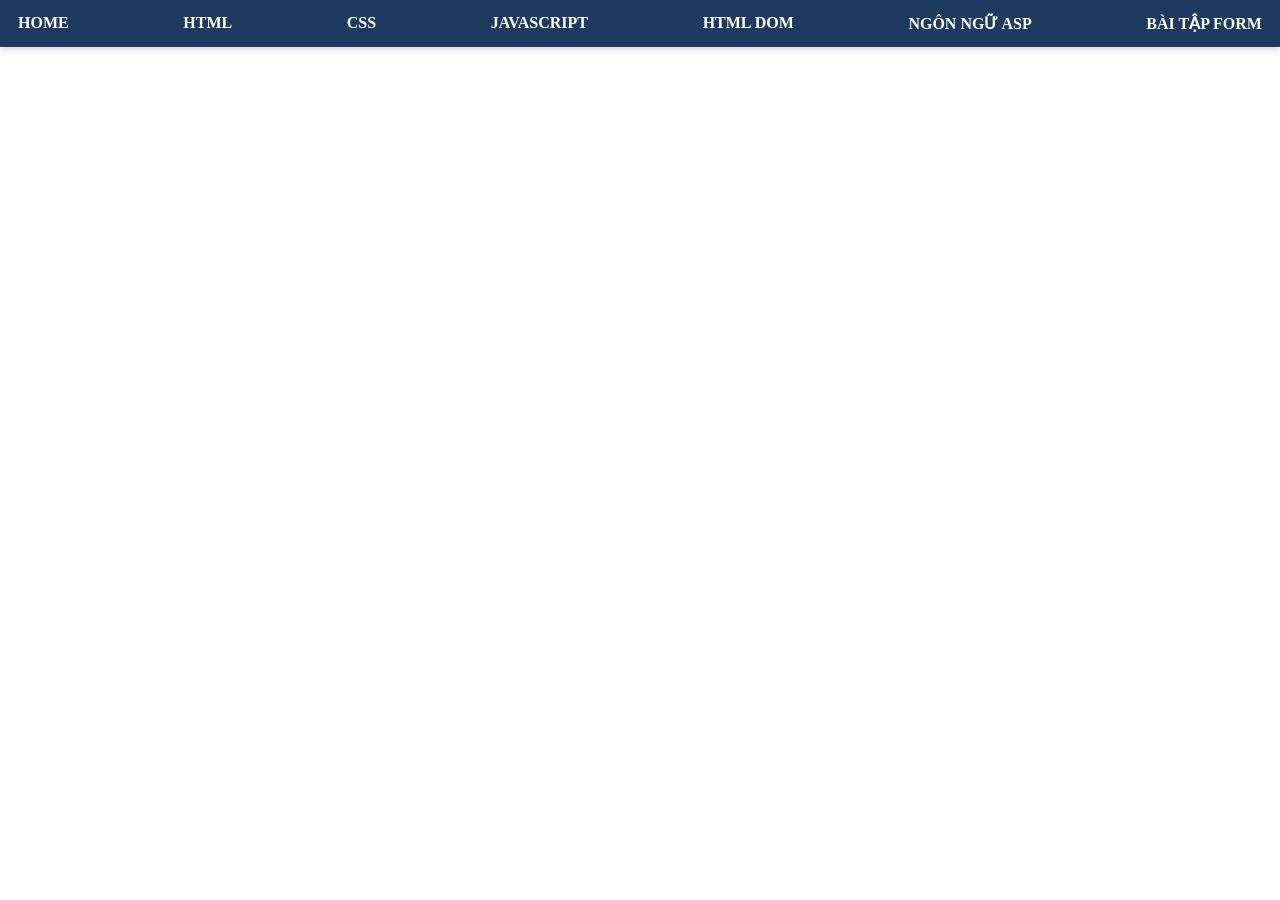
<file: index.html>
<!DOCTYPE html>
<html lang="vi">
<head>
    <meta charset="UTF-8">
    <meta name="viewport" content="width=device-width, initial-scale=1.0">

    <title>Nguyễn Thanh Bình - K244060706</title>

    <link rel="stylesheet" href="css/main.css">
</head>

<body>
    <div id="container">
        <ul>
            <li>
                <a href="K244060706_NguyenThanhBinh_CV/K244060706_NguyenThanhBinh_CV.html"
                   target="noiDung">HOME</a>
            </li>

            <li>
                <a href="#">HTML</a>
                <ul>
                    <li>
                        <a href="LearnForm/ClientGet.html"
                           target="noiDung">Form GET</a>
                    </li>
                    <li>
                        <a href="LearnForm/contact.html"
                           target="noiDung">Contact</a>
                    </li>
                </ul>
            </li>

            <li>
                <a href="#">CSS</a>
                <ul>
                    <li>
                        <a href="ex42/ex42.html"
                           target="noiDung">Bài tập 42</a>
                    </li>
                    <li>
                        <a href="#">GIAO DIỆN VỚI CSS</a>
                    </li>
                    <li>
                        <a href="#">CSS NÂNG CAO</a>
                    </li>
                </ul>
            </li>

            <li>
                <a href="#">JAVASCRIPT</a>
                <ul>
                    <li><a href="#">LESSON 01</a></li>
                    <li><a href="#">LESSON 02</a></li>
                    <li><a href="#">LESSON 03</a></li>
                </ul>
            </li>

            <li>
                <a href="#">HTML DOM</a>
            </li>

            <li>
                <a href="#">NGÔN NGỮ ASP</a>
            </li>

            <li>
                <a href="#">BÀI TẬP FORM</a>
                <ul>
                    <li>
                        <a href="ex48/register.html"
                           target="noiDung">Bài 48</a>
                    </li>
                    <li>
                        <a href="ex49/Online_Classified.html"
                           target="noiDung">Bài 49</a>
                    </li>
                    <li>
                        <a href="ex50/home.html" target="noiDung">Bài 50</a>
                    </li>
                </ul>
            </li>
        </ul>
    </div>

    <iframe
        id="noiDung"
        name="noiDung"
        title="Nội dung bài tập"
        src="about:blank">
    </iframe>
</body>
</html>
</file>
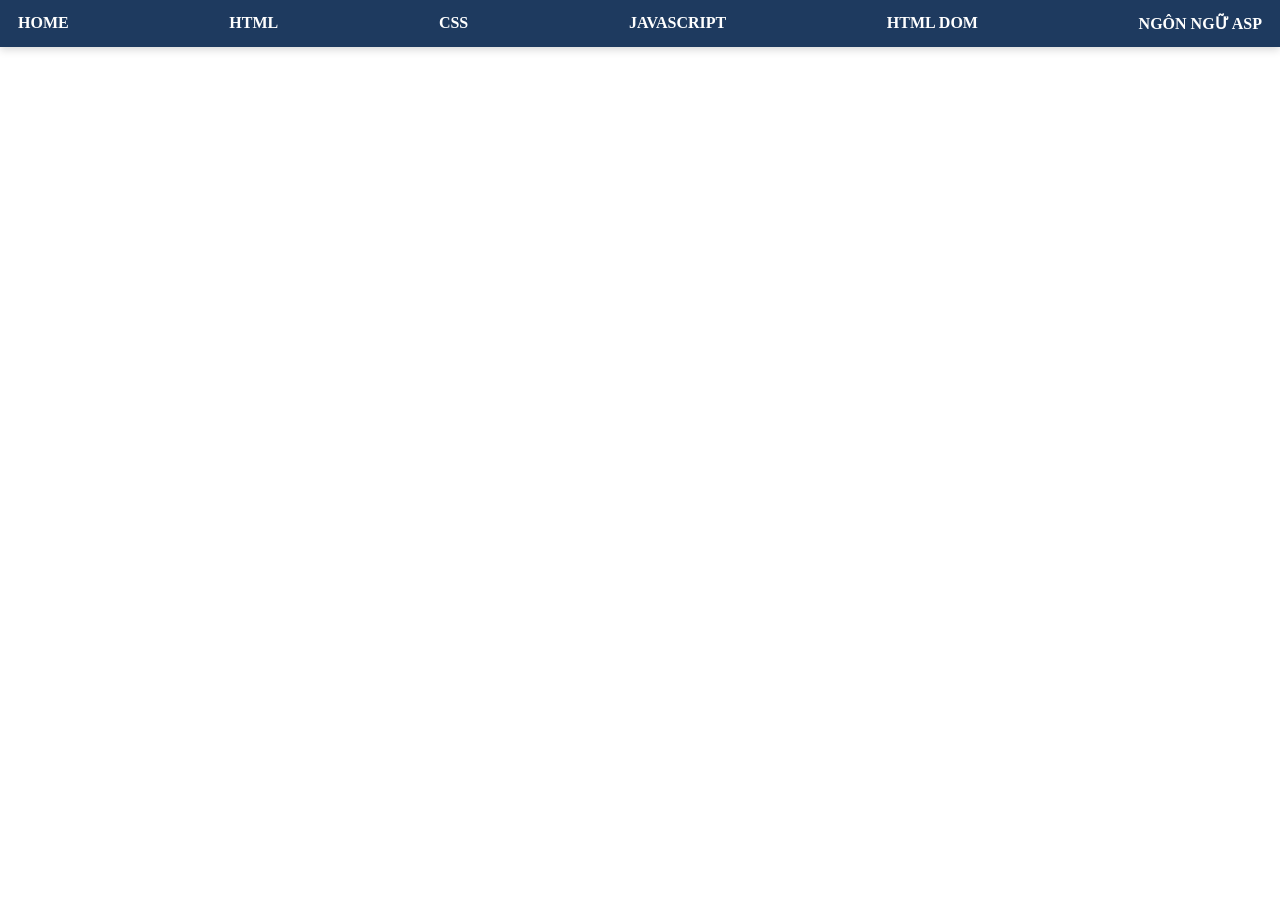
<file: home.html>
<html>
    <head>
        <title>Nguyễn Thanh Bình - K244060706</title>
        <style>
            @import url(css/main.css);
        </style>
    </head>
    <body>
        <div id="container">  
        <ul>
        <li><a href="K244060706_NguyenThanhBinh_CV/K244060706_NguyenThanhBinh_CV.html" target="_blank">HOME</a></li>
        <li> <a href="#">HTML</a></li>
        <li> <a href="#">CSS</a>
            <ul>
            <li> <a href="#">CSS CĂN BẢN</a></li>
            <li> <a href="#">GIAO DIỆN VỚI CSS</a></li>
            <li> <a href="#">CSS NÂNG CAO</a></li>
        </ul>
        </li>
        <li> <a href="#">JAVASCRIPT</a>
        <ul>
            <li> <a href="#">LESSON 01</a></li>
            <li> <a href="#">LESSON 02</a></li>
            <li> <a href="#">LESSON 03</a></li>
        </ul>
        </li>
        <li> <a href="#">HTML DOM</a></li>
        <li> <a href="#">NGÔN NGỮ ASP</a></li>


        </ul>

        </div>
    </body>
</html>
</file>
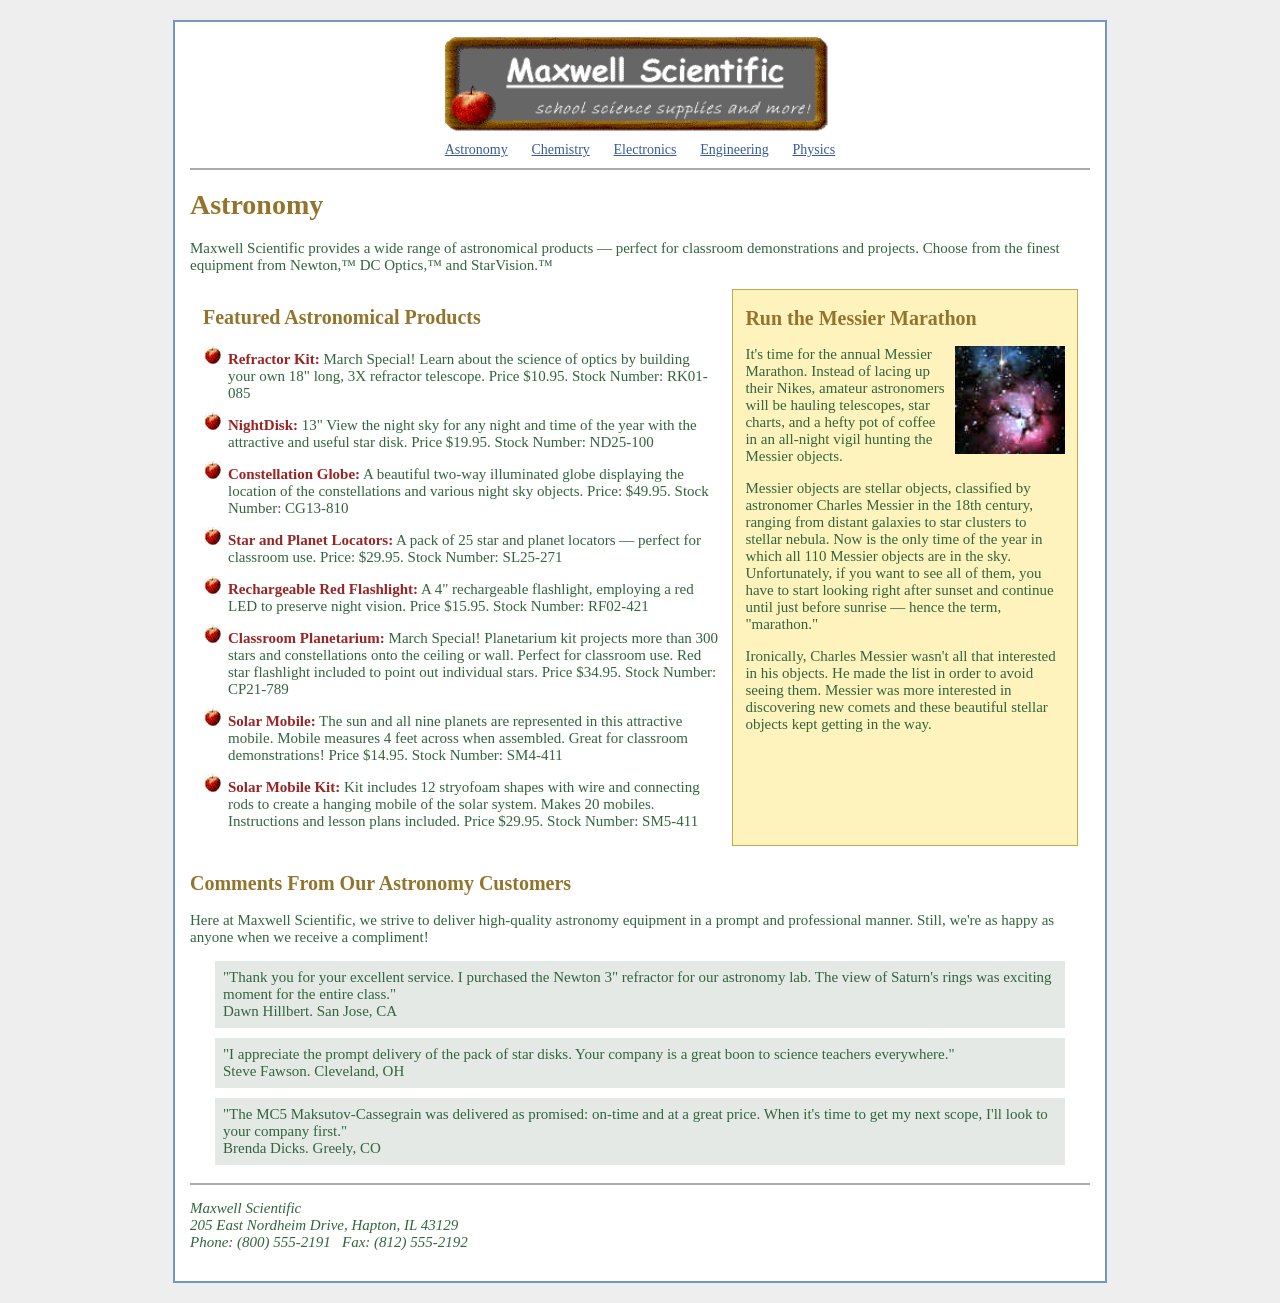
<file: ex42/ex42.html>
<!DOCTYPE html>
<html lang="en">
<head>
  <title>Astronomy | Maxwell Scientific</title>
  <link rel="stylesheet" href="css/style.css">
</head>
<body>
  <div class="page">
    <div class="header">
      <img src="hinh/MWSLogo.gif" alt="Maxwell Scientific">

      <div class="menu">
        <a href="#astronomy">Astronomy</a>
        <a href="#">Chemistry</a>
        <a href="#">Electronics</a>
        <a href="#">Engineering</a>
        <a href="#">Physics</a>
      </div>
    </div>

    <div id="astronomy" class="content">
      <h1>Astronomy</h1>

      <p>Maxwell Scientific provides a wide range of astronomical products — perfect for classroom demonstrations and projects. Choose from the finest equipment from Newton,™ DC Optics,™ and StarVision.™</p>

      <table class="columns">
        <tr>
          <td class="products">
            <h2 class="Special">Featured Astronomical Products</h2>

            <ul>
              <li><b>Refractor Kit:</b> <span class="Special">March Special!</span> Learn about the science of optics by building your own 18&quot; long, 3X refractor telescope. Price $10.95. Stock Number: RK01-085</li>

              <li><b>NightDisk:</b> 13&quot; View the night sky for any night and time of the year with the attractive and useful star disk. Price $19.95. Stock Number: ND25-100</li>

              <li><b>Constellation Globe:</b> A beautiful two-way illuminated globe displaying the location of the constellations and various night sky objects. Price: $49.95. Stock Number: CG13-810</li>

              <li><b>Star and Planet Locators:</b> A pack of 25 star and planet locators — perfect for classroom use. Price: $29.95. Stock Number: SL25-271</li>

              <li><b>Rechargeable Red Flashlight:</b> A 4&quot; rechargeable flashlight, employing a red LED to preserve night vision. Price $15.95. Stock Number: RF02-421</li>

              <li><b>Classroom Planetarium:</b> <span class="Special">March Special!</span> Planetarium kit projects more than 300 stars and constellations onto the ceiling or wall. Perfect for classroom use. Red star flashlight included to point out individual stars. Price $34.95. Stock Number: CP21-789</li>

              <li><b>Solar Mobile:</b> The sun and all nine planets are represented in this attractive mobile. Mobile measures 4 feet across when assembled. Great for classroom demonstrations! Price $14.95. Stock Number: SM4-411</li>

              <li><b>Solar Mobile Kit:</b> Kit includes 12 stryofoam shapes with wire and connecting rods to create a hanging mobile of the solar system. Makes 20 mobiles. Instructions and lesson plans included. Price $29.95. Stock Number: SM5-411</li>
            </ul>
          </td>

          <td class="marathon">
            <div class="Article">
              <h2 class="Special">Run the Messier Marathon</h2>
              <img src="hinh/m20.jpg" alt="Messier object">

              <p>It's time for the annual Messier Marathon. Instead of lacing up their Nikes, amateur astronomers will be hauling telescopes, star charts, and a hefty pot of coffee in an all-night vigil hunting the Messier objects.</p>

              <p>Messier objects are stellar objects, classified by astronomer Charles Messier in the 18th century, ranging from distant galaxies to star clusters to stellar nebula. Now is the only time of the year in which all 110 Messier objects are in the sky. Unfortunately, if you want to see all of them, you have to start looking right after sunset and continue until just before sunrise — hence the term, &quot;marathon.&quot;</p>

              <p>Ironically, Charles Messier wasn't all that interested in his objects. He made the list in order to avoid seeing them. Messier was more interested in discovering new comets and these beautiful stellar objects kept getting in the way.</p>
            </div>
          </td>
        </tr>
      </table>

      <div class="comments">
        <h2>Comments From Our Astronomy Customers</h2>

        <p>Here at Maxwell Scientific, we strive to deliver high-quality astronomy equipment in a prompt and professional manner. Still, we're as happy as anyone when we receive a compliment!</p>

        <p class="quote">"Thank you for your excellent service. I purchased the Newton 3&quot; refractor for our astronomy lab. The view of Saturn's rings was exciting moment for the entire class."<br>Dawn Hillbert. San Jose, CA</p>

        <p class="quote">"I appreciate the prompt delivery of the pack of star disks. Your company is a great boon to science teachers everywhere."<br>Steve Fawson. Cleveland, OH</p>

        <p class="quote">"The MC5 Maksutov-Cassegrain was delivered as promised: on-time and at a great price. When it's time to get my next scope, I'll look to your company first."<br>Brenda Dicks. Greely, CO</p>
      </div>
    </div>

    <div class="footer">
      <p>
        Maxwell Scientific<br>
        205 East Nordheim Drive, Hapton, IL 43129<br>
        Phone: (800) 555-2191 &nbsp; Fax: (812) 555-2192
      </p>
    </div>
  </div>
</body>
</html>
</file>
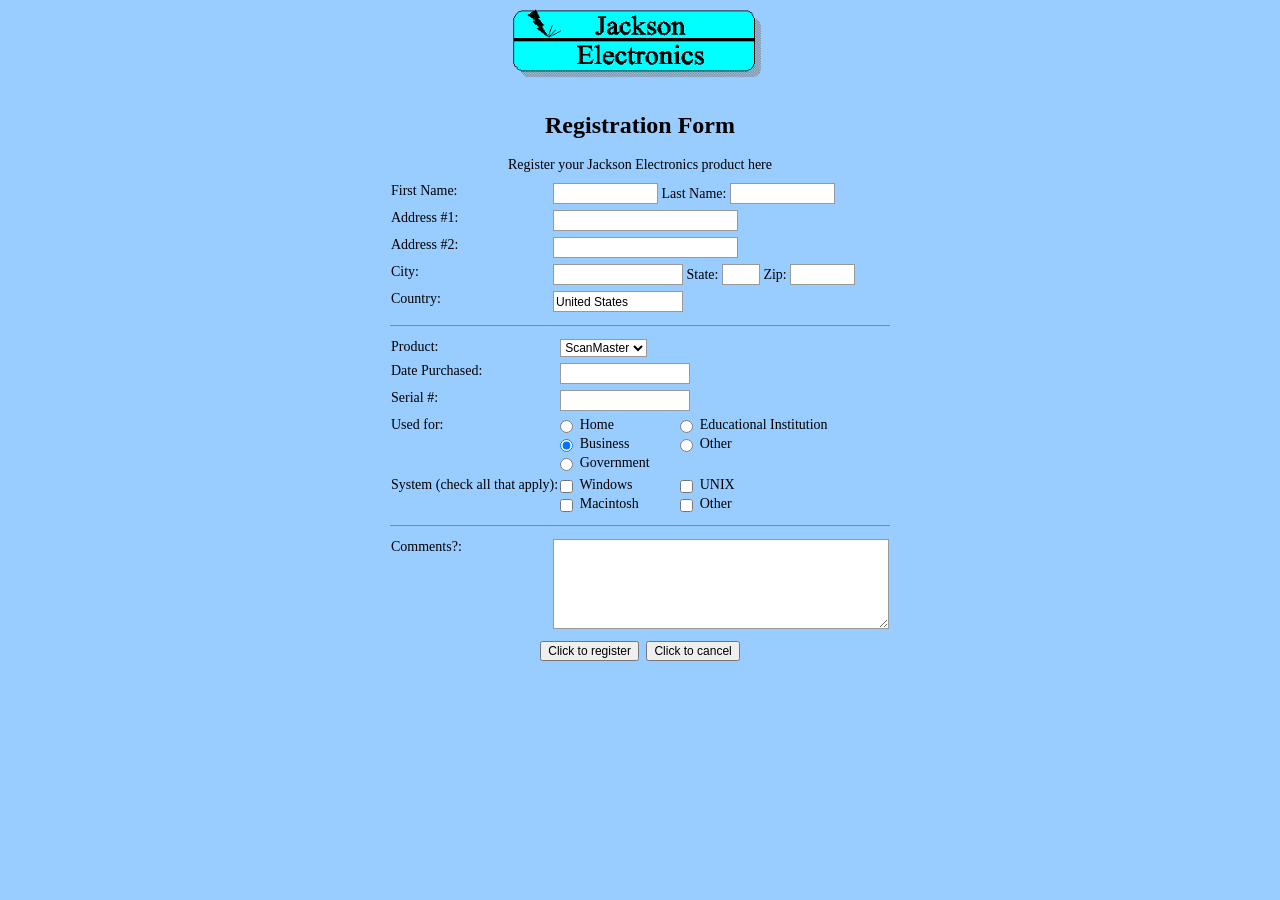
<file: ex48/register.html>
<!DOCTYPE html>
<html lang="en">
<head>
    <meta charset="UTF-8">
    <title>Jackson Electronics - Registration Form</title>

    <style>
        body {
            background-color: #99ccff;
            font-family: "Times New Roman", serif;
            font-size: 14px;
        }

        .container {
            width: 500px;
            margin: 0 auto;
        }

        .header {
            text-align: center;
        }

        .header img {
            width: 260px;
        }

        h2 {
            font-size: 24px;
            margin: 25px 0 18px;
        }

        .header p {
            margin-bottom: 5px;
        }

        table {
            width: 100%;
            border-spacing: 0 4px;
        }

        td {
            vertical-align: top;
        }

        .label {
            width: 160px;
            white-space: nowrap;
        }

        input[type="text"],
        select,
        textarea {
            box-sizing: border-box;
            border: 1px solid #999;
            background-color: white;
            font-family: Arial, sans-serif;
            font-size: 12px;
        }

        input[type="text"] {
            height: 21px;
        }

        .name-input {
            width: 105px;
        }

        .address-input {
            width: 185px;
        }

        .medium-input {
            width: 130px;
        }

        .state-input {
            width: 38px;
        }

        .zip-input {
            width: 65px;
        }

        .name-row,
        .city-row {
            white-space: nowrap;
        }

        .options {
            display: grid;
            grid-template-columns: 120px 1fr;
            gap: 3px 0;
        }

        .options label {
            white-space: nowrap;
        }

        input[type="radio"],
        input[type="checkbox"] {
            margin: 0 3px 0 0;
            vertical-align: middle;
        }

        hr {
            border: none;
            border-top: 1px solid #888;
            margin: 8px 0;
        }

        textarea {
            width: 100%;
            height: 90px;
            resize: vertical;
        }

        .buttons {
            text-align: center;
            margin-top: 3px;
        }

        .buttons button {
            font-size: 12px;
            margin: 0 2px;
        }
    </style>
</head>

<body>
    <div class="container">
        <div class="header">
            <img src="hinh/Jackson.gif" alt="Jackson Electronics">

            <h2>Registration Form</h2>

            <p>Register your Jackson Electronics product here</p>
        </div>

        <form id="registrationForm" onsubmit="registerProduct(event)">
            <table>
                <tr>
                    <td class="label">
                        <label for="firstName">First Name:</label>
                    </td>
                    <td class="name-row">
                        <input type="text" id="firstName"
                               name="firstName" class="name-input">

                        <label for="lastName">Last Name:</label>

                        <input type="text" id="lastName"
                               name="lastName" class="name-input">
                    </td>
                </tr>

                <tr>
                    <td class="label">
                        <label for="address1">Address #1:</label>
                    </td>
                    <td>
                        <input type="text" id="address1"
                               name="address1" class="address-input">
                    </td>
                </tr>

                <tr>
                    <td class="label">
                        <label for="address2">Address #2:</label>
                    </td>
                    <td>
                        <input type="text" id="address2"
                               name="address2" class="address-input">
                    </td>
                </tr>

                <tr>
                    <td class="label">
                        <label for="city">City:</label>
                    </td>
                    <td class="city-row">
                        <input type="text" id="city"
                               name="city" class="medium-input">

                        <label for="state">State:</label>
                        <input type="text" id="state"
                               name="state" class="state-input">

                        <label for="zip">Zip:</label>
                        <input type="text" id="zip"
                               name="zip" class="zip-input">
                    </td>
                </tr>

                <tr>
                    <td class="label">
                        <label for="country">Country:</label>
                    </td>
                    <td>
                        <input type="text" id="country"
                               name="country" value="United States"
                               class="medium-input">
                    </td>
                </tr>
            </table>

            <hr>

            <table>
                <tr>
                    <td class="label">
                        <label for="product">Product:</label>
                    </td>
                    <td>
                        <select id="product" name="product">
                            <option value="ScanMaster">ScanMaster</option>
                            <option value="Printer">Printer</option>
                            <option value="Monitor">Monitor</option>
                            <option value="Keyboard">Keyboard</option>
                        </select>
                    </td>
                </tr>

                <tr>
                    <td class="label">
                        <label for="datePurchased">Date Purchased:</label>
                    </td>
                    <td>
                        <input type="text" id="datePurchased"
                               name="datePurchased" class="medium-input">
                    </td>
                </tr>

                <tr>
                    <td class="label">
                        <label for="serial">Serial #:</label>
                    </td>
                    <td>
                        <input type="text" id="serial"
                               name="serial" class="medium-input">
                    </td>
                </tr>

                <tr>
                    <td class="label">Used for:</td>
                    <td>
                        <div class="options">
                            <label>
                                <input type="radio" name="usedFor"
                                       value="Home">
                                Home
                            </label>

                            <label>
                                <input type="radio" name="usedFor"
                                       value="Educational Institution">
                                Educational Institution
                            </label>

                            <label>
                                <input type="radio" name="usedFor"
                                       value="Business" checked>
                                Business
                            </label>

                            <label>
                                <input type="radio" name="usedFor"
                                       value="Other">
                                Other
                            </label>

                            <label>
                                <input type="radio" name="usedFor"
                                       value="Government">
                                Government
                            </label>
                        </div>
                    </td>
                </tr>

                <tr>
                    <td class="label">System (check all that apply):</td>
                    <td>
                        <div class="options">
                            <label>
                                <input type="checkbox" name="system"
                                       value="Windows">
                                Windows
                            </label>

                            <label>
                                <input type="checkbox" name="system"
                                       value="UNIX">
                                UNIX
                            </label>

                            <label>
                                <input type="checkbox" name="system"
                                       value="Macintosh">
                                Macintosh
                            </label>

                            <label>
                                <input type="checkbox" name="system"
                                       value="Other">
                                Other
                            </label>
                        </div>
                    </td>
                </tr>
            </table>

            <hr>

            <table>
                <tr>
                    <td class="label">
                        <label for="comments">Comments?:</label>
                    </td>
                    <td>
                        <textarea id="comments" name="comments"></textarea>
                    </td>
                </tr>
            </table>

            <div class="buttons">
                <button type="submit">Click to register</button>
                <button type="button" onclick="clearForm()">
                    Click to cancel
                </button>
            </div>
        </form>
    </div>

    <script>
        function registerProduct(event) {
            event.preventDefault();
            alert("Đăng ký");
        }

        function clearForm() {
            const form = document.getElementById("registrationForm");

            form.querySelectorAll('input[type="text"], textarea')
                .forEach(function (field) {
                    field.value = "";
                });

            form.querySelectorAll(
                'input[type="radio"], input[type="checkbox"]'
            ).forEach(function (field) {
                field.checked = false;
            });

            document.getElementById("product").selectedIndex = -1;
            document.getElementById("firstName").focus();
        }
    </script>
</body>
</html>
</file>
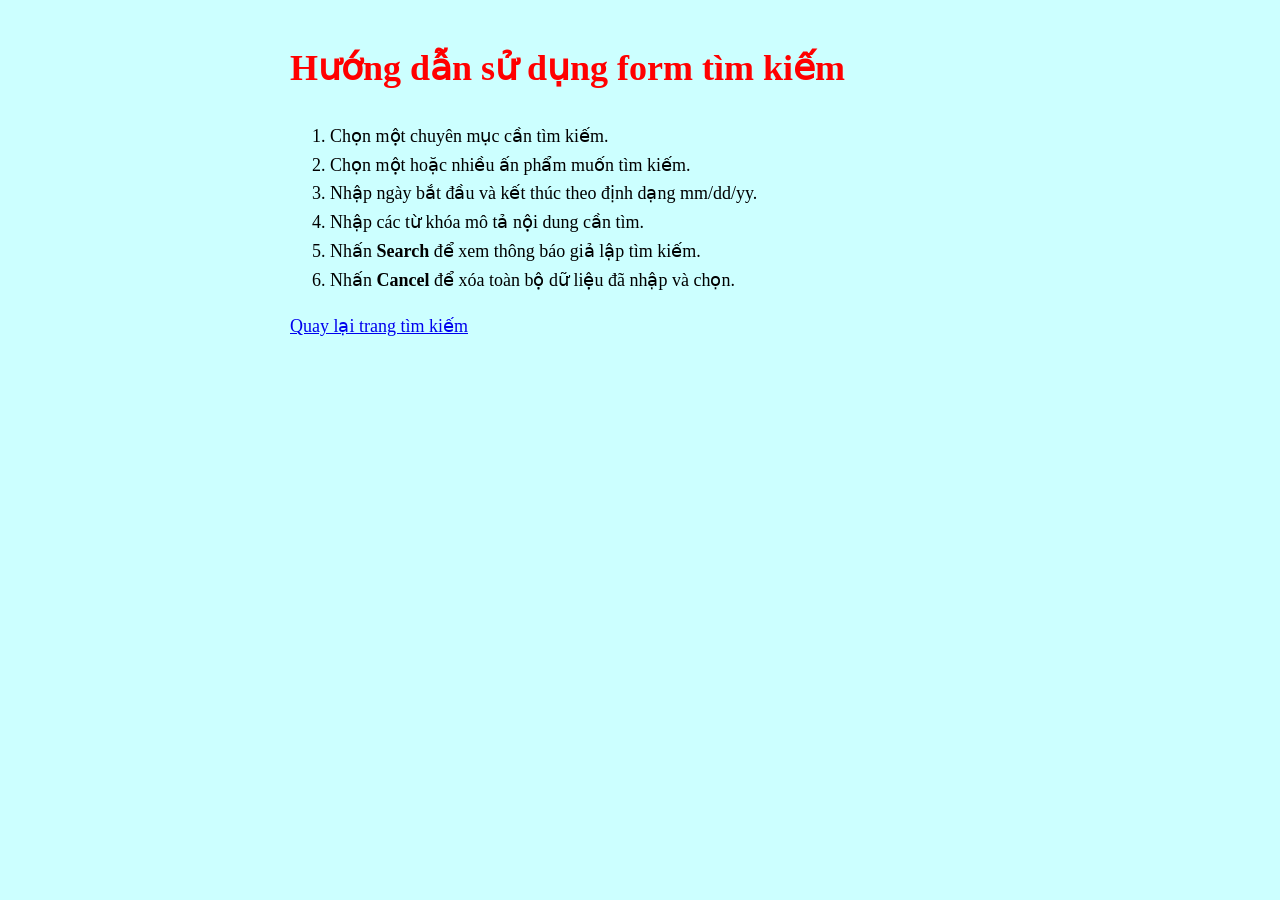
<file: ex49/Help.html>
<html>
    <head>
        <meta charset="UTF-8">
        <title>Hướng dẫn tìm kiếm</title>

        <style>
            body {
                background-color: #ccffff;
                font-family: "Times New Roman", serif;
                font-size: 18px;
                max-width: 700px;
                margin: 40px auto;
                line-height: 1.6;
            }

            h1 {
                color: red;
            }
        </style>
    </head>

    <body>
        <h1>Hướng dẫn sử dụng form tìm kiếm</h1>

        <ol>
            <li>Chọn một chuyên mục cần tìm kiếm.</li>
            <li>Chọn một hoặc nhiều ấn phẩm muốn tìm kiếm.</li>
            <li>Nhập ngày bắt đầu và kết thúc theo định dạng mm/dd/yy.</li>
            <li>Nhập các từ khóa mô tả nội dung cần tìm.</li>
            <li>Nhấn <strong>Search</strong> để xem thông báo giả lập tìm kiếm.</li>
            <li>Nhấn <strong>Cancel</strong> để xóa toàn bộ dữ liệu đã nhập và chọn.</li>
        </ol>

        <a href="Online_Classified.html">Quay lại trang tìm kiếm</a>
    </body>
</html>
</file>
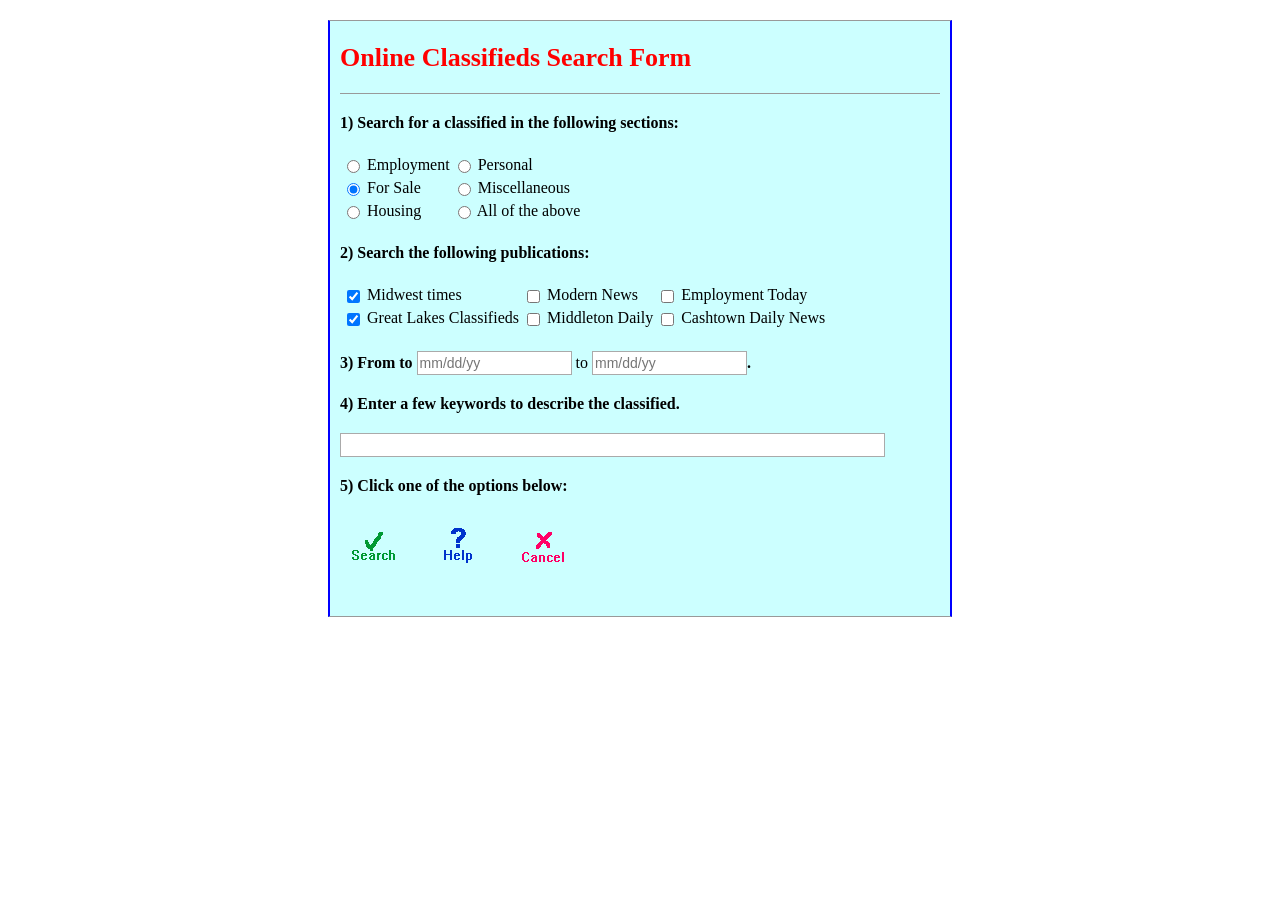
<file: ex49/Online_Classified.html>
<html>
    <head>
        <meta charset="UTF-8">
        <title>Online Classifieds Search Form</title>

        <style>
            body {
                font-family: "Times New Roman", serif;
                font-size: 16px;
            }

            .container {
                width: 600px;
                margin: 20px auto;
                padding: 10px;
                background-color: #ccffff;
                border-left: 2px solid blue;
                border-right: 2px solid blue;
                border-top: 1px solid #999;
                border-bottom: 1px solid #999;
            }

            h1 {
                color: red;
                font-size: 26px;
                margin: 12px 0 20px;
            }

            hr {
                border: none;
                border-top: 1px solid #999;
            }

            h3 {
                font-size: 16px;
                margin: 20px 0;
            }

            table {
                border-spacing: 6px 3px;
            }

            td {
                white-space: nowrap;
            }

            input[type="radio"],
            input[type="checkbox"] {
                margin: 0 3px 0 0;
                vertical-align: middle;
            }

            input[type="text"] {
                box-sizing: border-box;
                height: 24px;
                border: 1px solid #aaa;
                font-family: Arial, sans-serif;
                font-size: 14px;
            }

            .date-input {
                width: 155px;
            }

            .keywords {
                width: 545px;
            }

            .actions {
                display: flex;
                align-items: center;
                gap: 25px;
                margin: 25px 0 40px 5px;
            }

            .image-button {
                border: none;
                padding: 0;
                background: transparent;
                cursor: pointer;
            }

            .image-button img,
            .actions a img {
                display: block;
            }
        </style>
    </head>

    <body>
        <div class="container">
            <h1>Online Classifieds Search Form</h1>

            <hr>

            <form id="searchForm" onsubmit="searchClassified(event)">
                <h3>1) Search for a classified in the following sections:</h3>

                <table>
                    <tr>
                        <td>
                            <label>
                                <input type="radio" name="section"
                                    value="Employment">
                                Employment
                            </label>
                        </td>
                        <td>
                            <label>
                                <input type="radio" name="section"
                                    value="Personal">
                                Personal
                            </label>
                        </td>
                    </tr>

                    <tr>
                        <td>
                            <label>
                                <input type="radio" name="section"
                                    value="For Sale" checked>
                                For Sale
                            </label>
                        </td>
                        <td>
                            <label>
                                <input type="radio" name="section"
                                    value="Miscellaneous">
                                Miscellaneous
                            </label>
                        </td>
                    </tr>

                    <tr>
                        <td>
                            <label>
                                <input type="radio" name="section"
                                    value="Housing">
                                Housing
                            </label>
                        </td>
                        <td>
                            <label>
                                <input type="radio" name="section"
                                    value="All of the above">
                                All of the above
                            </label>
                        </td>
                    </tr>
                </table>

                <h3>2) Search the following publications:</h3>

                <table>
                    <tr>
                        <td>
                            <label>
                                <input type="checkbox" name="publication"
                                    value="Midwest times" checked>
                                Midwest times
                            </label>
                        </td>
                        <td>
                            <label>
                                <input type="checkbox" name="publication"
                                    value="Modern News">
                                Modern News
                            </label>
                        </td>
                        <td>
                            <label>
                                <input type="checkbox" name="publication"
                                    value="Employment Today">
                                Employment Today
                            </label>
                        </td>
                    </tr>

                    <tr>
                        <td>
                            <label>
                                <input type="checkbox" name="publication"
                                    value="Great Lakes Classifieds" checked>
                                Great Lakes Classifieds
                            </label>
                        </td>
                        <td>
                            <label>
                                <input type="checkbox" name="publication"
                                    value="Middleton Daily">
                                Middleton Daily
                            </label>
                        </td>
                        <td>
                            <label>
                                <input type="checkbox" name="publication"
                                    value="Cashtown Daily News">
                                Cashtown Daily News
                            </label>
                        </td>
                    </tr>
                </table>

                <h3>
                    <label for="fromDate">3) From</label>
                    to
                    <input type="text" id="fromDate" name="fromDate"
                        class="date-input" placeholder="mm/dd/yy">

                    <label for="toDate" style="font-weight: normal;">to</label>
                    <input type="text" id="toDate" name="toDate"
                        class="date-input" placeholder="mm/dd/yy">.
                </h3>

                <h3>
                    <label for="keywords">
                        4) Enter a few keywords to describe the classified.
                    </label>
                </h3>

                <input type="text" id="keywords" name="keywords"
                    class="keywords">

                <h3>5) Click one of the options below:</h3>

                <div class="actions">
                    <button type="submit" class="image-button">
                        <img src="hinh/Search.gif" alt="Search">
                    </button>

                    <a href="Help.html" target="_blank">
                        <img src="hinh/Help.gif" alt="Help">
                    </a>

                    <button type="button" class="image-button"
                            onclick="clearForm()">
                        <img src="hinh/Cancel.gif" alt="Cancel">
                    </button>
                </div>
            </form>
        </div>

        <script>
            function searchClassified(event) {
                event.preventDefault();

                const form = document.getElementById("searchForm");
                const selectedSection =
                    form.querySelector('input[name="section"]:checked');

                const publications = Array.from(
                    form.querySelectorAll('input[name="publication"]:checked')
                ).map(function (item) {
                    return item.value;
                });

                const fromDate = document.getElementById("fromDate").value;
                const toDate = document.getElementById("toDate").value;
                const keywords = document.getElementById("keywords").value;

                alert(
                    "Giả lập tìm kiếm\n\n" +
                    "Chuyên mục: " +
                    (selectedSection ? selectedSection.value : "Chưa chọn") +
                    "\nẤn phẩm: " +
                    (publications.length ? publications.join(", ") : "Chưa chọn") +
                    "\nTừ ngày: " + fromDate +
                    "\nĐến ngày: " + toDate +
                    "\nTừ khóa: " + keywords
                );
            }

            function clearForm() {
                const form = document.getElementById("searchForm");

                form.querySelectorAll('input[type="text"]')
                    .forEach(function (input) {
                        input.value = "";
                    });

                form.querySelectorAll(
                    'input[type="radio"], input[type="checkbox"]'
                ).forEach(function (input) {
                    input.checked = false;
                });

                document.getElementById("fromDate").focus();
            }
        </script>
    </body>
</html>
</file>
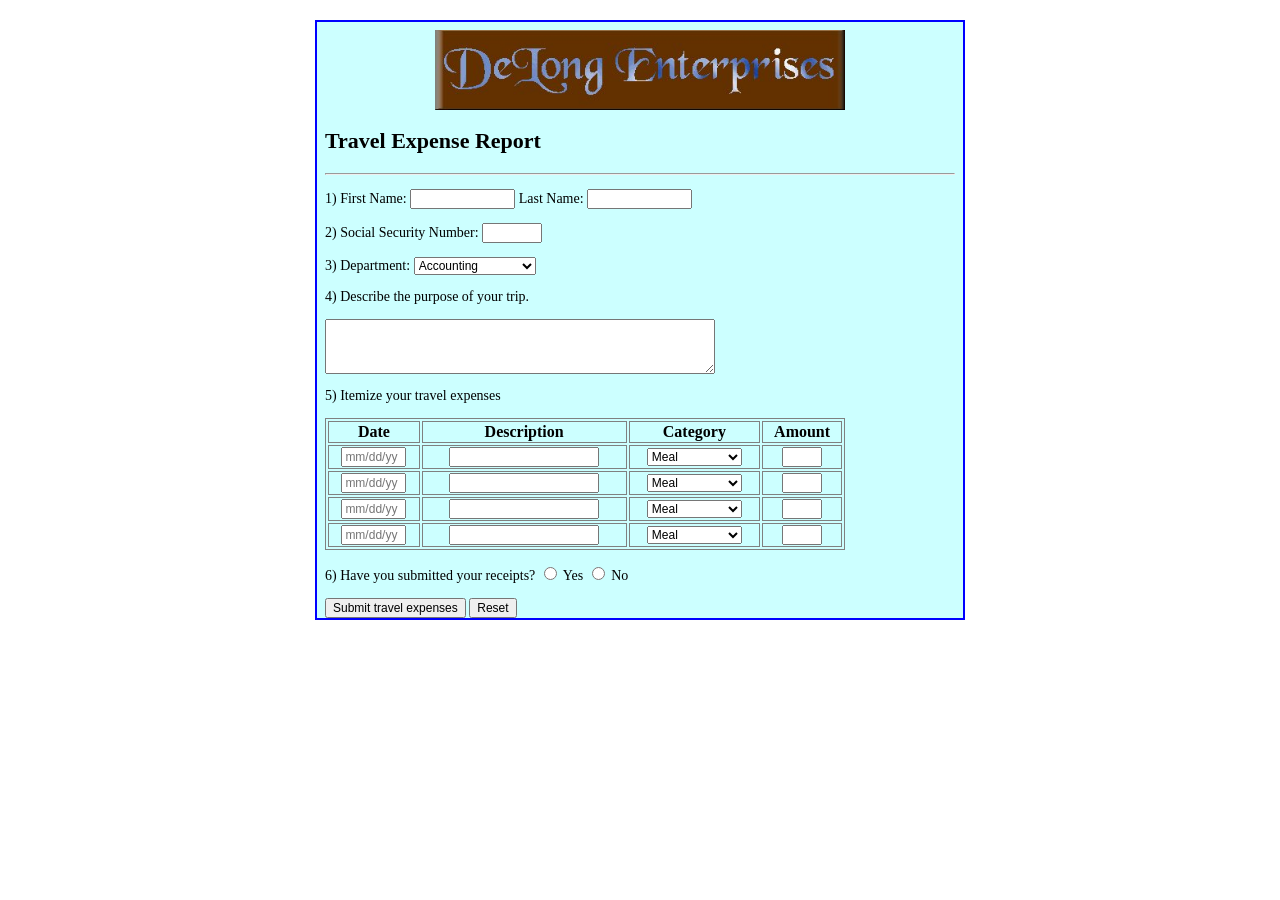
<file: ex50/home.html>
<html lang="en">
    <head>
        <title>Travel Expense Report</title>
    
        <style>
            body {
                font-family: "Times New Roman", serif;
                font-size: 14px;
            }
    
            .container {
                width: 650px;
                max-width: 100%;
                height: 600px;
                padding: 8px;
                margin: 20px auto;
                border: 2px solid blue;
                background-color: #ccffff;
                overflow-y: scroll;
                box-sizing: border-box;
            }
    
            .logo {
                text-align: center;
            }
    
            .logo img {
                width: 410px;
                max-width: 100%;
                height: 80px;
            }
    
            h2 {
                font-size: 22px;
            }
    
            input,
            select,
            textarea,
            button {
                font-family: Arial, sans-serif;
                font-size: 12px;
            }
    
            .name {
                width: 105px;
            }
    
            .ssn {
                width: 60px;
            }
    
            textarea {
                width: 390px;
                max-width: 100%;
                height: 55px;
            }
    
            table {
                width: 520px;
                max-width: 100%;
                border: 1px solid gray;
                border-spacing: 2px;
            }
    
            th,
            td {
                border: 1px solid gray;
                text-align: center;
            }
    
            .date {
                width: 65px;
            }
    
            .description {
                width: 150px;
            }
    
            .category {
                width: 95px;
            }
    
            .amount {
                width: 40px;
            }
    
            button {
                cursor: pointer;
            }
        </style>
    </head>
    
    <body>
        <div class="container">
            <div class="logo">
                <img src="hinh/DeLong.jpg" alt="DeLong Enterprises">
            </div>
    
            <h2>Travel Expense Report</h2>
            <hr>
    
            <form onsubmit="return submitReport()">
                <p>
                    1) <label for="firstName">First Name:</label>
                    <input type="text" id="firstName"
                           name="firstName" class="name">
    
                    <label for="lastName">Last Name:</label>
                    <input type="text" id="lastName"
                           name="lastName" class="name">
                </p>
    
                <p>
                    2) <label for="ssn">Social Security Number:</label>
                    <input type="text" id="ssn" name="ssn" class="ssn">
                </p>
    
                <p>
                    3) <label for="department">Department:</label>
                    <select id="department" name="department">
                        <option value="Accounting">Accounting</option>
                        <option value="Sales">Sales</option>
                        <option value="Marketing">Marketing</option>
                        <option value="Human Resources">Human Resources</option>
                        <option value="IT">IT</option>
                    </select>
                </p>
    
                <p>
                    4) <label for="purpose">
                        Describe the purpose of your trip.
                    </label>
                </p>
    
                <textarea id="purpose" name="purpose"></textarea>
    
                <p>5) Itemize your travel expenses</p>
    
                <table>
                    <thead>
                        <tr>
                            <th>Date</th>
                            <th>Description</th>
                            <th>Category</th>
                            <th>Amount</th>
                        </tr>
                    </thead>
    
                    <tbody>
                        <tr>
                            <td>
                                <input type="text" name="date1"
                                       class="date" placeholder="mm/dd/yy"
                                       aria-label="Date 1">
                            </td>
                            <td>
                                <input type="text" name="description1"
                                       class="description"
                                       aria-label="Description 1">
                            </td>
                            <td>
                                <select name="category1" class="category"
                                        aria-label="Category 1">
                                    <option>Meal</option>
                                    <option>Transportation</option>
                                    <option>Lodging</option>
                                    <option>Other</option>
                                </select>
                            </td>
                            <td>
                                <input type="text" name="amount1"
                                       class="amount" inputmode="decimal"
                                       aria-label="Amount 1">
                            </td>
                        </tr>
    
                        <tr>
                            <td>
                                <input type="text" name="date2"
                                       class="date" placeholder="mm/dd/yy"
                                       aria-label="Date 2">
                            </td>
                            <td>
                                <input type="text" name="description2"
                                       class="description"
                                       aria-label="Description 2">
                            </td>
                            <td>
                                <select name="category2" class="category"
                                        aria-label="Category 2">
                                    <option>Meal</option>
                                    <option>Transportation</option>
                                    <option>Lodging</option>
                                    <option>Other</option>
                                </select>
                            </td>
                            <td>
                                <input type="text" name="amount2"
                                       class="amount" inputmode="decimal"
                                       aria-label="Amount 2">
                            </td>
                        </tr>
    
                        <tr>
                            <td>
                                <input type="text" name="date3"
                                       class="date" placeholder="mm/dd/yy"
                                       aria-label="Date 3">
                            </td>
                            <td>
                                <input type="text" name="description3"
                                       class="description"
                                       aria-label="Description 3">
                            </td>
                            <td>
                                <select name="category3" class="category"
                                        aria-label="Category 3">
                                    <option>Meal</option>
                                    <option>Transportation</option>
                                    <option>Lodging</option>
                                    <option>Other</option>
                                </select>
                            </td>
                            <td>
                                <input type="text" name="amount3"
                                       class="amount" inputmode="decimal"
                                       aria-label="Amount 3">
                            </td>
                        </tr>
    
                        <tr>
                            <td>
                                <input type="text" name="date4"
                                       class="date" placeholder="mm/dd/yy"
                                       aria-label="Date 4">
                            </td>
                            <td>
                                <input type="text" name="description4"
                                       class="description"
                                       aria-label="Description 4">
                            </td>
                            <td>
                                <select name="category4" class="category"
                                        aria-label="Category 4">
                                    <option>Meal</option>
                                    <option>Transportation</option>
                                    <option>Lodging</option>
                                    <option>Other</option>
                                </select>
                            </td>
                            <td>
                                <input type="text" name="amount4"
                                       class="amount" inputmode="decimal"
                                       aria-label="Amount 4">
                            </td>
                        </tr>
                    </tbody>
                </table>
    
                <p>
                    6) Have you submitted your receipts?
    
                    <label>
                        <input type="radio" name="receipts" value="Yes">
                        Yes
                    </label>
    
                    <label>
                        <input type="radio" name="receipts" value="No">
                        No
                    </label>
                </p>
    
                <button type="submit">Submit travel expenses</button>
                <button type="reset">Reset</button>
    
                <p>
                    Questions? Contact Debbie Larson in Accounting
                    (ext. 2150).
                </p>
            </form>
        </div>
    
        <script>
            function submitReport() {
                alert("Đã submit báo cáo chi phí chuyến đi!");
                return false;
            }
        </script>
    </body>
</html>
</file>
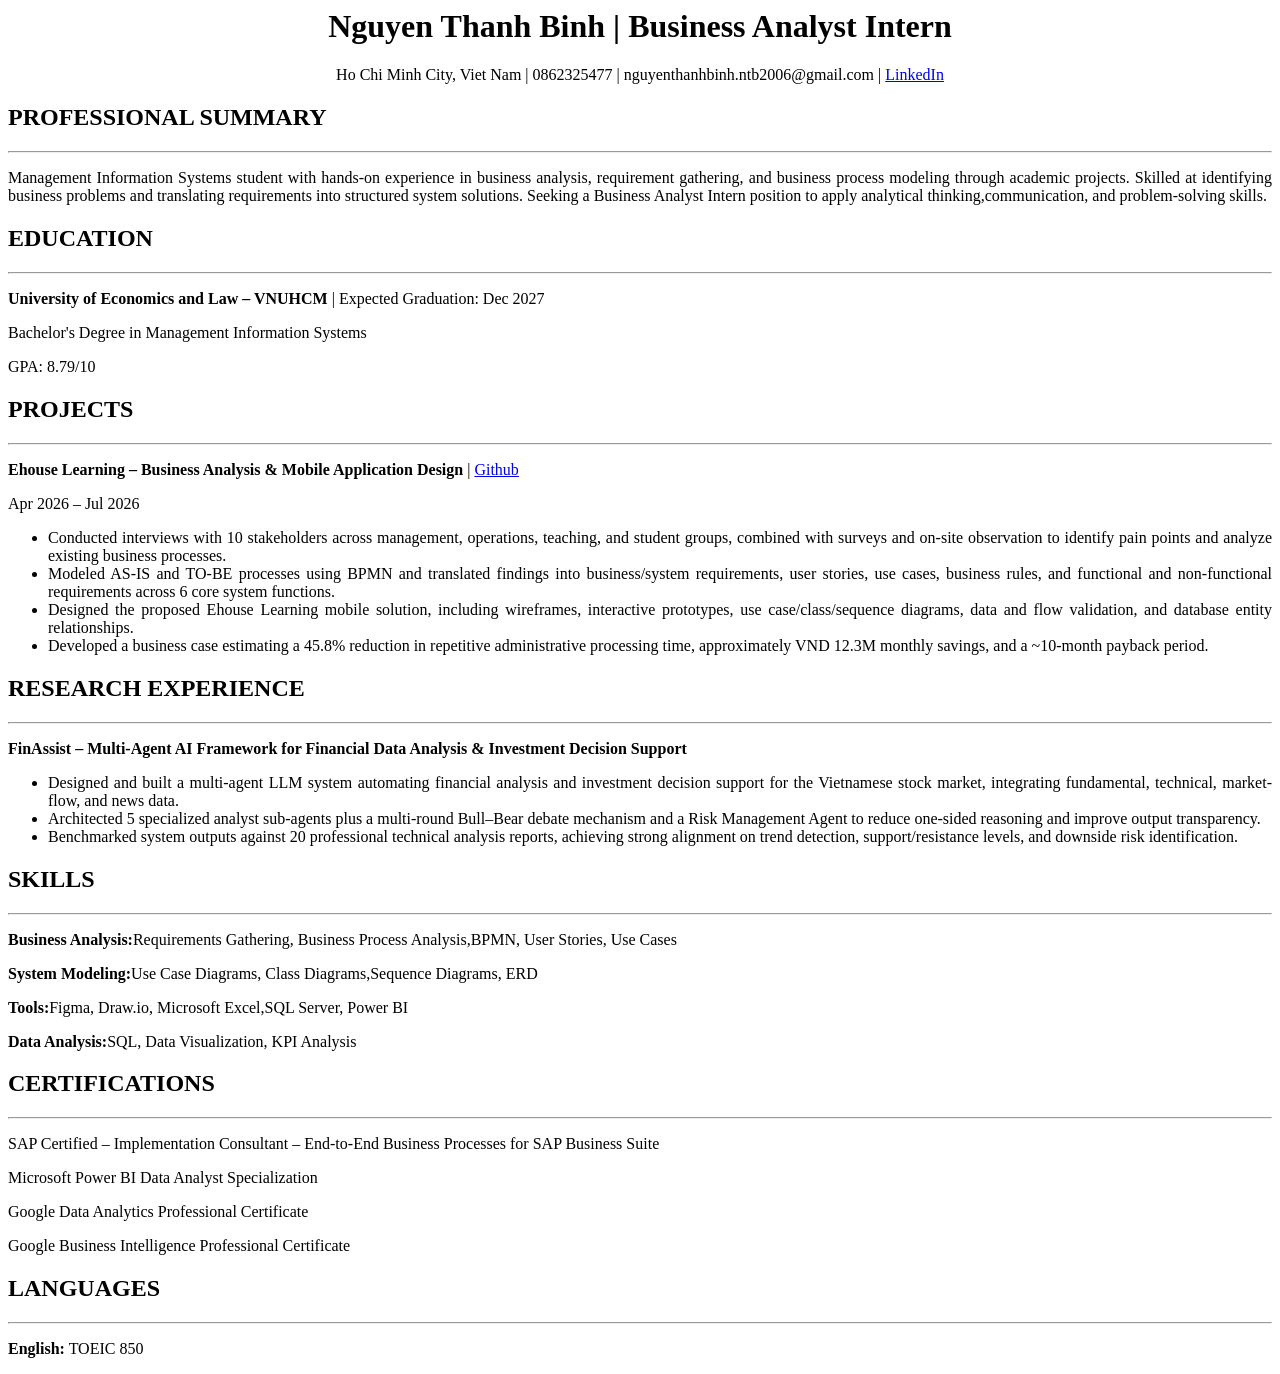
<file: K244060706_NguyenThanhBinh_CV/K244060706_NguyenThanhBinh_CV.html>
<html>
    <head>
        <title>Nguyen Thanh Binh CV</title>
    </head>
    <body>
        <h1 style="text-align: center;">Nguyen Thanh Binh | Business Analyst Intern</h1>
        <p style="text-align: center;">
            Ho Chi Minh City, Viet Nam | 0862325477 | nguyenthanhbinh.ntb2006@gmail.com |
            <a href="https://www.linkedin.com/in/b%C3%ACnh-nguy%E1%BB%85n-thanh/" target="_blank"> LinkedIn</a>
        </p>

        <h2>PROFESSIONAL SUMMARY</h2>
        <hr>
        <p style="text-align: justify;">
            Management Information Systems student with hands-on experience in business analysis, requirement gathering, and business process modeling through academic projects. Skilled at identifying business problems and translating requirements into structured system solutions. Seeking a Business Analyst Intern position to apply analytical thinking,communication, and problem-solving skills.
        </p>

        <h2>EDUCATION</h2>
        <hr>
        <p>
            <b>University of Economics and Law – VNUHCM </b> | Expected Graduation: Dec 2027
        </p>

        <p>Bachelor's Degree in Management Information Systems</p>
        <p>GPA: 8.79/10</p>

        <h2>PROJECTS</h2>
        <hr>
        <p>
            <b>Ehouse Learning – Business Analysis & Mobile Application Design</b>
            |
            <a href="https://github.com/thanhbinhne/ehouse-learning-business-analysis" target="_blank">Github</a>
        </p>

        <p>Apr 2026 – Jul 2026</p>

        <ul style="text-align: justify;">
            <li>
                Conducted interviews with 10 stakeholders across management, operations, teaching, and student groups, combined with surveys and on-site observation to identify pain points and analyze existing business processes.
            </li>

            <li>
                Modeled AS-IS and TO-BE processes using BPMN and translated findings into business/system requirements, user stories, use cases, business rules, and functional and non-functional requirements across 6 core system functions.
            </li>

            <li>
                Designed the proposed Ehouse Learning mobile solution, including wireframes, interactive prototypes, use case/class/sequence diagrams, data and flow validation, and database entity relationships.
            </li>

            <li>
                Developed a business case estimating a 45.8% reduction in repetitive administrative processing time, approximately VND 12.3M monthly savings, and a ~10-month payback period.
            </li>
        </ul>

        <h2>RESEARCH EXPERIENCE</h2>
        <hr>
        <p>
            <b>
                FinAssist – Multi-Agent AI Framework for Financial Data Analysis & Investment Decision Support
            </b>
        </p>

        <ul style="text-align: justify;">
            <li>
                Designed and built a multi-agent LLM system automating financial analysis and investment decision support for the Vietnamese stock market, integrating fundamental, technical, market-flow, and news data.
            </li>

            <li>
                Architected 5 specialized analyst sub-agents plus a multi-round Bull–Bear debate mechanism and a Risk Management Agent to reduce one-sided reasoning and improve output transparency.
            </li>

            <li>
                Benchmarked system outputs against 20 professional technical analysis reports, achieving strong alignment on trend detection, support/resistance levels, and downside risk identification.
            </li>
        </ul>

        <h2>SKILLS</h2>
        <hr>
        <p>
            <b>Business Analysis:</b>Requirements Gathering, Business Process Analysis,BPMN, User Stories, Use Cases
        </p>

        <p>
            <b>System Modeling:</b>Use Case Diagrams, Class Diagrams,Sequence Diagrams, ERD
        </p>

        <p>
            <b>Tools:</b>Figma, Draw.io, Microsoft Excel,SQL Server, Power BI
        </p>

        <p>
            <b>Data Analysis:</b>SQL, Data Visualization, KPI Analysis
        </p>

        <h2>CERTIFICATIONS</h2>
        <hr>
        <p>SAP Certified – Implementation Consultant – End-to-End Business Processes for SAP Business Suite</p>
        <p>Microsoft Power BI Data Analyst Specialization</p>
        <p>Google Data Analytics Professional Certificate</p>
        <p>Google Business Intelligence Professional Certificate</p>

        <h2>LANGUAGES</h2>
        <hr>
        <p>
            <b>English:</b> TOEIC 850
        </p>
    </body>
</html>
</file>
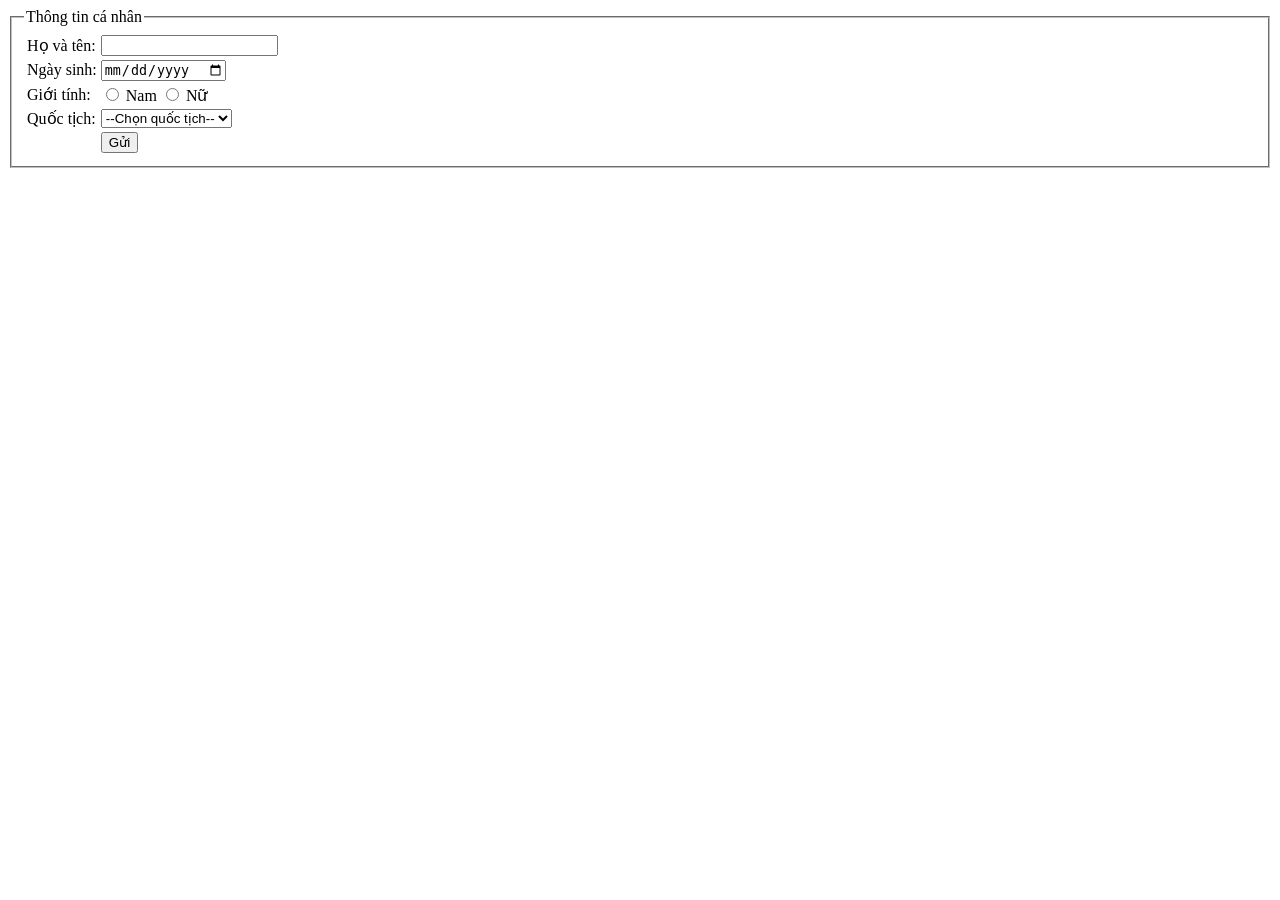
<file: LearnForm/contact.html>
<html>
    <head>
        <title>Tiêu đề trang</title>
    </head>
    <body>
        <form name="my_form">
            <fieldset>
                <legend>Thông tin cá nhân</legend>
                <table>
                    <tr>
                        <td>Họ và tên:</td>
                        <td><input type="text" name="fullname" id="fullname"></td>
                    </tr>
                    <tr>
                        <td>Ngày sinh:</td>
                        <td><input type="date" name="dob" id="dob"></td>
                    </tr>
                    <tr>
                        <td>Giới tính:</td>
                        <td>
                            <input type="radio" name="gender" value="male" id="male">
                            <label for="male">Nam</label>
                            <input type="radio" name="gender" value="female" id="female">
                            <label for="female">Nữ</label>
                        </td>
                    </tr>
                    <tr>
                        <td>Quốc tịch:</td>
                        <td>
                            <select name="nationality" id="nationality">
                                <option value="">--Chọn quốc tịch--</option>
                                <option value="vn">Việt Nam</option>
                                <option value="us">Mỹ</option>
                                <option value="jp">Nhật Bản</option>
                            </select>
                        </td>
                    </tr>
                    <tr>
                        <td>&nbsp;</td>
                        <td><input type="submit" value="Gửi"></td>
                    </tr>
                </table>
            </fieldset>
        </form>
    </body>
</html>
</file>
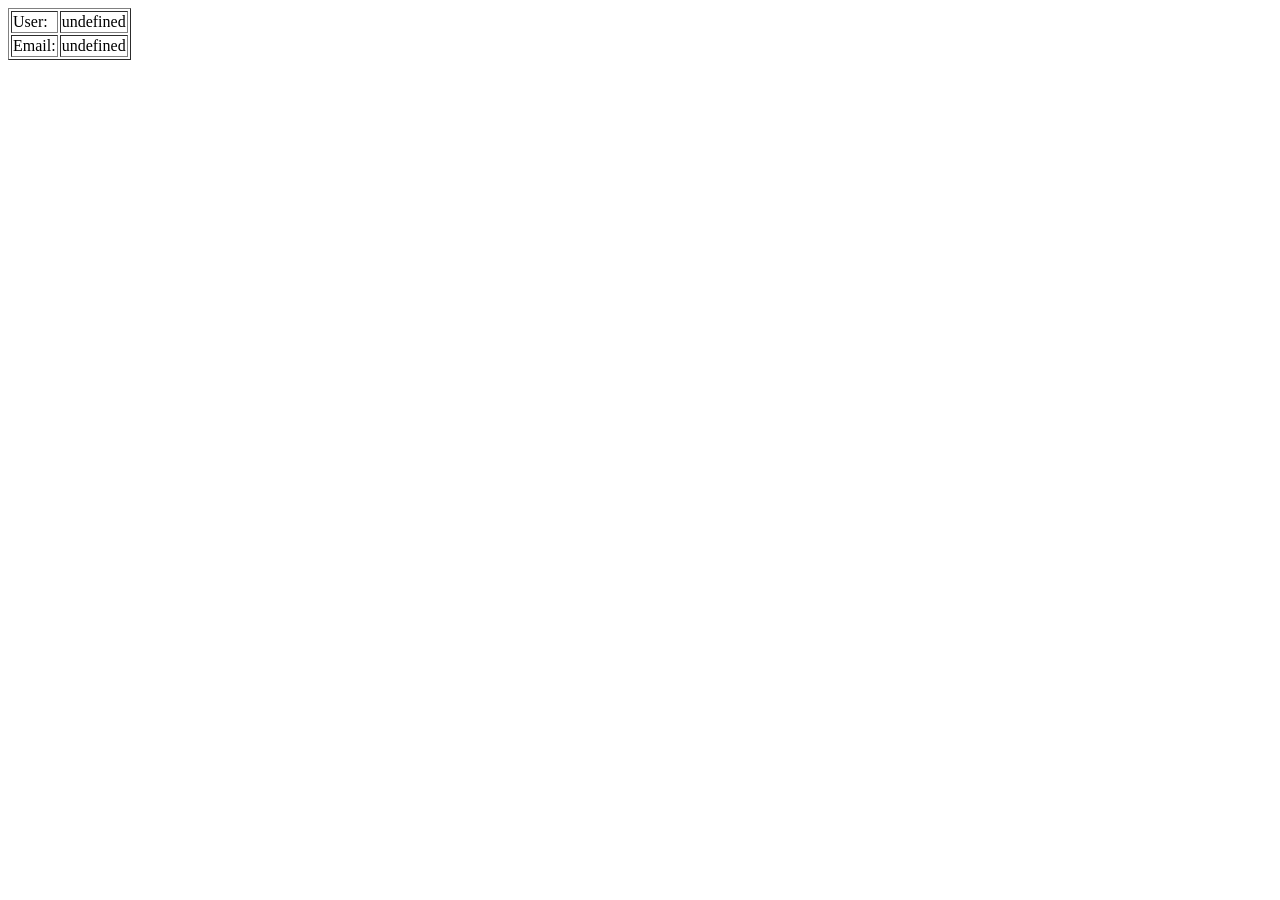
<file: LearnForm/ServerGet.html>
<head>
    <meta charset="utf-8" />
    <title></title>
    <script>
        function getUrlVars() {
            var vars = {};
            var parts = window.location.href.replace(/[?&]+([^=&]+)=([^&]*)/gi,
                function (m, key, value) {
                    vars[key] = value;
                });
            return vars;
        }

        var ten = unescape(getUrlVars()["txtten"]);
        var email = unescape(getUrlVars()["txtemail"]);
    </script>
</head>
<body>
    <form>
        <table border="1">
            <tr>
                <td>User:</td>
                <td id="iduser"></td>
            </tr>
            <tr>
                <td>Email:</td>
                <td id="idemail"></td>
            </tr>
        </table>
    </form>

    <script>
        document.getElementById("iduser").innerHTML = ten
        document.getElementById("idemail").innerHTML = email
    </script>
</body>
</file>
<file: css/main.css>
* {
    margin: 0;
    padding: 0;
    box-sizing: border-box;
}

html,
body {
    height: 100%;
}

body {
    display: flex;
    flex-direction: column;
    height: 100vh;
    overflow: hidden;
}

/* Header */
#container {
    width: 100%;
    flex: 0 0 auto;
    position: relative;
    z-index: 10;
    background: #1e3a5f;
    box-shadow: 0 3px 8px rgba(0, 0, 0, 0.15);
}

/* Menu chính */
#container > ul {
    display: flex;
    justify-content: space-between;
    width: 100%;
    list-style: none;
}

#container ul li {
    position: relative;
}

#container ul li a {
    display: block;
    padding: 14px 18px;
    color: #ffffff;
    font-weight: bold;
    text-decoration: none;
    white-space: nowrap;
    transition: background 0.2s, color 0.2s;
}

#container ul li a:hover {
    color: #ffffff;
    background: #3178b9;
}

/* Dropdown */
#container li ul {
    position: absolute;
    top: 100%;
    left: 0;
    z-index: 10;
    display: none;
    width: 180px;
    list-style: none;
    background: #264b73;
    box-shadow: 0 4px 10px rgba(0, 0, 0, 0.2);
}

#container li:hover > ul,
#container li:focus-within > ul {
    display: block;
}

#container li ul li {
    width: 100%;
    border-bottom: 1px solid #426487;
}

#container li ul li:last-child {
    border-bottom: none;
}

/* Dropdown cuối cùng không tràn ra mép phải */
#container > ul > li:last-child > ul {
    left: auto;
    right: 0;
}

/* Nội dung hiển thị bên dưới header */
#noiDung {
    display: block;
    width: 100%;
    flex: 1;
    min-height: 0;
    border: none;
    background: #ffffff;
}
html,
body {
    height: 100%;
}

body {
    display: flex;
    flex-direction: column;
    height: 100vh;
    overflow: hidden;
}

#container {
    flex: 0 0 auto;
    position: relative;
    z-index: 10;
}

#noiDung {
    display: block;
    width: 100%;
    flex: 1;
    min-height: 0;
    border: 0;
}
</file>
<file: ex42/css/style.css>
body {
  margin: 0;
  background-color: #eeeeee;
  color: #32653e;
  font-family: Georgia, "Times New Roman", serif;
  font-size: 15px;
}

.page {
  width: 900px;
  margin: 20px auto;
  padding: 15px;
  background-color: white;
  border: 2px solid #7896bb;
}

.header {
  text-align: center;
  padding-bottom: 10px;
  border-bottom: 2px solid #aaaaaa;
}

.header img {
  width: 390px;
}

.menu a {
  margin: 0 10px;
  color: #385b98;
  font-size: 14px;
}

.content h1 {
  color: #94742c;
  font-size: 28px;
}

.content h2 {
  color: #94742c;
  font-size: 20px;
}

.columns {
  width: 100%;
  border-spacing: 12px 0;
}

.columns td {
  vertical-align: top;
}

.products {
  width: 60%;
}

.products ul {
  padding-left: 25px;
  list-style: circle url("../hinh/Apple.jpg") outside;
}

.products li {
  margin-bottom: 10px;
}

.products b {
  color: #9a2424;
}

.marathon {
  width: 40%;
  padding: 12px;
  background-color: #fff3bd;
  border: 1px solid #c3a94d;
}

.marathon h2 {
  margin-top: 5px;
}

.marathon img {
  float: right;
  width: 110px;
  margin: 0 0 8px 10px;
}

.comments {
  padding-top: 10px;
}

.quote {
  margin: 10px 25px;
  padding: 8px;
  background-color: #e5e9e5;
}

.footer {
  margin-top: 18px;
  border-top: 2px solid #aaaaaa;
  font-style: italic;
}
</file>
